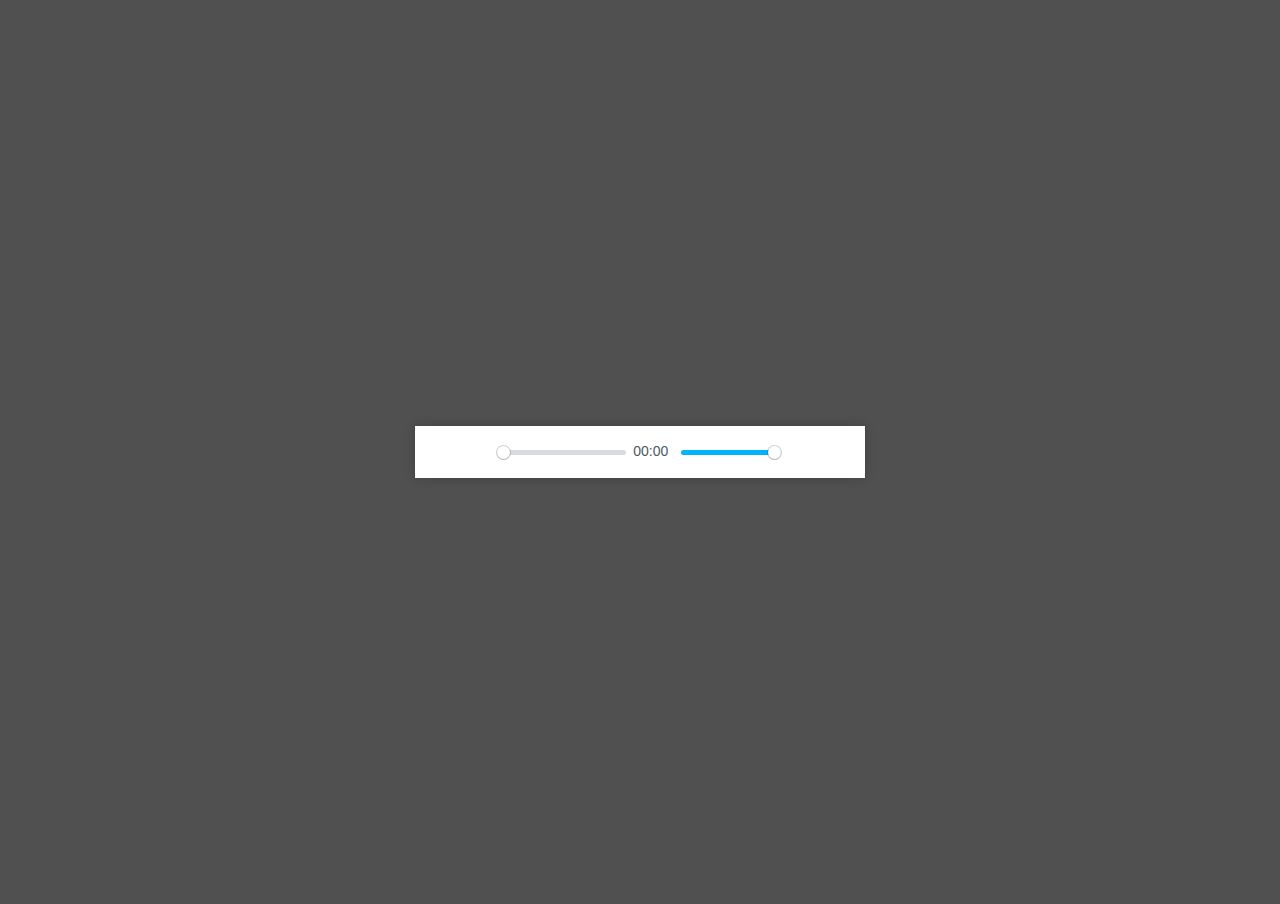
<file: subpage/mus.html>
<!DOCTYPE html>
<html lang="en">
  <head>
    <meta charset="utf-8">
    <meta name="viewport" content="width=device-width, initial-scale=1.0, maximum-scale=1.0, user-scalable=no">
    <link rel="stylesheet" type="text/css" href="M.css" />
    <link rel="stylesheet" type="text/css" href="./plyr/plyr.css" />
    <script src="./plyr/plyr.js"></script>
  </head>
  <body>
        <div class="container">
            <audio src="" id="player"></audio>
        </div>
  </body>
  <script>
    const player = new Plyr('#player',{controls : ['restart','play','progress','current-time','volume','settings','download']});
    var pl = document.getElementById('player');
    var path = window.location.search.substr(1);
    pl.src = path;
  </script>
</html>
</file>
<file: subpage/M.css>
body,html {
    height: 100%;
    margin: 1px;
    padding: 1px;
    display: flex;
    justify-content: center;
    align-items: center;
    font-family: 'Rajdhani', sans-serif;
	background-color: rgb(80, 80, 80);
}

.container {
	box-shadow: 0 0 10px rgba(0, 0, 0, 0.2);
}
</file>
<file: subpage/plyr/plyr.css>
@keyframes plyr-progress{to{background-position:25px 0}}@keyframes plyr-popup{0%{opacity:.5;transform:translateY(10px)}to{opacity:1;transform:translateY(0)}}@keyframes plyr-fade-in{from{opacity:0}to{opacity:1}}.plyr{-moz-osx-font-smoothing:auto;-webkit-font-smoothing:subpixel-antialiased;direction:ltr;font-family:Avenir,"Avenir Next","Helvetica Neue","Segoe UI",Helvetica,Arial,sans-serif;font-variant-numeric:tabular-nums;font-weight:500;line-height:1.7;max-width:100%;min-width:200px;position:relative;text-shadow:none;transition:box-shadow .3s ease}.plyr audio,.plyr video{border-radius:inherit;height:auto;vertical-align:middle;width:100%}.plyr button{font:inherit;line-height:inherit;width:auto}.plyr:focus{outline:0}.plyr--full-ui{box-sizing:border-box}.plyr--full-ui *,.plyr--full-ui ::after,.plyr--full-ui ::before{box-sizing:inherit}.plyr--full-ui a,.plyr--full-ui button,.plyr--full-ui input,.plyr--full-ui label{touch-action:manipulation}.plyr__badge{background:#4a5764;border-radius:2px;color:#fff;font-size:9px;line-height:1;padding:3px 4px}.plyr--full-ui ::-webkit-media-text-track-container{display:none}.plyr__captions{animation:plyr-fade-in .3s ease;bottom:0;color:#fff;display:none;font-size:14px;left:0;padding:10px;position:absolute;text-align:center;transition:transform .4s ease-in-out;width:100%}.plyr__captions .plyr__caption{background:rgba(0,0,0,.8);border-radius:2px;-webkit-box-decoration-break:clone;box-decoration-break:clone;line-height:185%;padding:.2em .5em;white-space:pre-wrap}.plyr__captions .plyr__caption div{display:inline}.plyr__captions span:empty{display:none}@media (min-width:480px){.plyr__captions{font-size:16px;padding:20px}}@media (min-width:768px){.plyr__captions{font-size:18px}}.plyr--captions-active .plyr__captions{display:block}.plyr:not(.plyr--hide-controls) .plyr__controls:not(:empty)~.plyr__captions{transform:translateY(-40px)}.plyr__control{background:0 0;border:0;border-radius:3px;color:inherit;cursor:pointer;flex-shrink:0;overflow:visible;padding:7px;position:relative;transition:all .3s ease}.plyr__control svg{display:block;fill:currentColor;height:18px;pointer-events:none;width:18px}.plyr__control:focus{outline:0}.plyr__control.plyr__tab-focus{box-shadow:0 0 0 5px rgba(0,179,255,.5);outline:0}a.plyr__control{text-decoration:none}a.plyr__control::after,a.plyr__control::before{display:none}.plyr__control.plyr__control--pressed .icon--not-pressed,.plyr__control.plyr__control--pressed .label--not-pressed,.plyr__control:not(.plyr__control--pressed) .icon--pressed,.plyr__control:not(.plyr__control--pressed) .label--pressed{display:none}.plyr--audio .plyr__control.plyr__tab-focus,.plyr--audio .plyr__control:hover,.plyr--audio .plyr__control[aria-expanded=true]{background:#00b3ff;color:#fff}.plyr--video .plyr__control.plyr__tab-focus,.plyr--video .plyr__control:hover,.plyr--video .plyr__control[aria-expanded=true]{background:#00b3ff;color:#fff}.plyr__control--overlaid{background:rgba(0,179,255,.8);border:0;border-radius:100%;color:#fff;display:none;left:50%;padding:15px;position:absolute;top:50%;transform:translate(-50%,-50%);z-index:2}.plyr__control--overlaid svg{left:2px;position:relative}.plyr__control--overlaid:focus,.plyr__control--overlaid:hover{background:#00b3ff}.plyr--playing .plyr__control--overlaid{opacity:0;visibility:hidden}.plyr--full-ui.plyr--video .plyr__control--overlaid{display:block}.plyr--full-ui ::-webkit-media-controls{display:none}.plyr__controls{align-items:center;display:flex;justify-content:flex-end;text-align:center}.plyr__controls .plyr__progress__container{flex:1;min-width:0}.plyr__controls .plyr__controls__item{margin-left:2.5px}.plyr__controls .plyr__controls__item:first-child{margin-left:0;margin-right:auto}.plyr__controls .plyr__controls__item.plyr__progress__container{padding-left:2.5px}.plyr__controls .plyr__controls__item.plyr__time{padding:0 5px}.plyr__controls .plyr__controls__item.plyr__progress__container:first-child,.plyr__controls .plyr__controls__item.plyr__time+.plyr__time,.plyr__controls .plyr__controls__item.plyr__time:first-child{padding-left:0}.plyr__controls .plyr__controls__item.plyr__volume{padding-right:5px}.plyr__controls .plyr__controls__item.plyr__volume:first-child{padding-right:0}.plyr__controls:empty{display:none}.plyr--audio .plyr__controls{background:#fff;border-radius:inherit;color:#4a5764;padding:10px}.plyr--video .plyr__controls{background:linear-gradient(rgba(0,0,0,0),rgba(0,0,0,.7));border-bottom-left-radius:inherit;border-bottom-right-radius:inherit;bottom:0;color:#fff;left:0;padding:20px 5px 5px;position:absolute;right:0;transition:opacity .4s ease-in-out,transform .4s ease-in-out;z-index:3}@media (min-width:480px){.plyr--video .plyr__controls{padding:35px 10px 10px}}.plyr--video.plyr--hide-controls .plyr__controls{opacity:0;pointer-events:none;transform:translateY(100%)}.plyr [data-plyr=airplay],.plyr [data-plyr=captions],.plyr [data-plyr=fullscreen],.plyr [data-plyr=pip]{display:none}.plyr--airplay-supported [data-plyr=airplay],.plyr--captions-enabled [data-plyr=captions],.plyr--fullscreen-enabled [data-plyr=fullscreen],.plyr--pip-supported [data-plyr=pip]{display:inline-block}.plyr__menu{display:flex;position:relative}.plyr__menu .plyr__control svg{transition:transform .3s ease}.plyr__menu .plyr__control[aria-expanded=true] svg{transform:rotate(90deg)}.plyr__menu .plyr__control[aria-expanded=true] .plyr__tooltip{display:none}.plyr__menu__container{animation:plyr-popup .2s ease;background:rgba(255,255,255,.9);border-radius:4px;bottom:100%;box-shadow:0 1px 2px rgba(0,0,0,.15);color:#4a5764;font-size:16px;margin-bottom:10px;position:absolute;right:-3px;text-align:left;white-space:nowrap;z-index:3}.plyr__menu__container>div{overflow:hidden;transition:height .35s cubic-bezier(.4,0,.2,1),width .35s cubic-bezier(.4,0,.2,1)}.plyr__menu__container::after{border:4px solid transparent;border-top-color:rgba(255,255,255,.9);content:'';height:0;position:absolute;right:15px;top:100%;width:0}.plyr__menu__container [role=menu]{padding:7px}.plyr__menu__container [role=menuitem],.plyr__menu__container [role=menuitemradio]{margin-top:2px}.plyr__menu__container [role=menuitem]:first-child,.plyr__menu__container [role=menuitemradio]:first-child{margin-top:0}.plyr__menu__container .plyr__control{align-items:center;color:#4a5764;display:flex;font-size:14px;padding:4px 11px;-webkit-user-select:none;-moz-user-select:none;-ms-user-select:none;user-select:none;width:100%}.plyr__menu__container .plyr__control>span{align-items:inherit;display:flex;width:100%}.plyr__menu__container .plyr__control::after{border:4px solid transparent;content:'';position:absolute;top:50%;transform:translateY(-50%)}.plyr__menu__container .plyr__control--forward{padding-right:28px}.plyr__menu__container .plyr__control--forward::after{border-left-color:rgba(74,87,100,.8);right:5px}.plyr__menu__container .plyr__control--forward.plyr__tab-focus::after,.plyr__menu__container .plyr__control--forward:hover::after{border-left-color:currentColor}.plyr__menu__container .plyr__control--back{font-weight:500;margin:7px;margin-bottom:3px;padding-left:28px;position:relative;width:calc(100% - 14px)}.plyr__menu__container .plyr__control--back::after{border-right-color:rgba(74,87,100,.8);left:7px}.plyr__menu__container .plyr__control--back::before{background:#c1c9d1;box-shadow:0 1px 0 #fff;content:'';height:1px;left:0;margin-top:4px;overflow:hidden;position:absolute;right:0;top:100%}.plyr__menu__container .plyr__control--back.plyr__tab-focus::after,.plyr__menu__container .plyr__control--back:hover::after{border-right-color:currentColor}.plyr__menu__container .plyr__control[role=menuitemradio]{padding-left:7px}.plyr__menu__container .plyr__control[role=menuitemradio]::after,.plyr__menu__container .plyr__control[role=menuitemradio]::before{border-radius:100%}.plyr__menu__container .plyr__control[role=menuitemradio]::before{background:rgba(0,0,0,.1);content:'';display:block;flex-shrink:0;height:16px;margin-right:10px;transition:all .3s ease;width:16px}.plyr__menu__container .plyr__control[role=menuitemradio]::after{background:#fff;border:0;height:6px;left:12px;opacity:0;top:50%;transform:translateY(-50%) scale(0);transition:transform .3s ease,opacity .3s ease;width:6px}.plyr__menu__container .plyr__control[role=menuitemradio][aria-checked=true]::before{background:#00b3ff}.plyr__menu__container .plyr__control[role=menuitemradio][aria-checked=true]::after{opacity:1;transform:translateY(-50%) scale(1)}.plyr__menu__container .plyr__control[role=menuitemradio].plyr__tab-focus::before,.plyr__menu__container .plyr__control[role=menuitemradio]:hover::before{background:rgba(0,0,0,.1)}.plyr__menu__container .plyr__menu__value{align-items:center;display:flex;margin-left:auto;margin-right:-5px;overflow:hidden;padding-left:25px;pointer-events:none}.plyr--full-ui input[type=range]{-webkit-appearance:none;background:0 0;border:0;border-radius:26px;color:#00b3ff;display:block;height:19px;margin:0;padding:0;transition:box-shadow .3s ease;width:100%}.plyr--full-ui input[type=range]::-webkit-slider-runnable-track{background:0 0;border:0;border-radius:2.5px;height:5px;transition:box-shadow .3s ease;-webkit-user-select:none;user-select:none;background-image:linear-gradient(to right,currentColor var(--value,0),transparent var(--value,0))}.plyr--full-ui input[type=range]::-webkit-slider-thumb{background:#fff;border:0;border-radius:100%;box-shadow:0 1px 1px rgba(0,0,0,.15),0 0 0 1px rgba(35,41,47,.2);height:13px;position:relative;transition:all .2s ease;width:13px;-webkit-appearance:none;margin-top:-4px}.plyr--full-ui input[type=range]::-moz-range-track{background:0 0;border:0;border-radius:2.5px;height:5px;transition:box-shadow .3s ease;-moz-user-select:none;user-select:none}.plyr--full-ui input[type=range]::-moz-range-thumb{background:#fff;border:0;border-radius:100%;box-shadow:0 1px 1px rgba(0,0,0,.15),0 0 0 1px rgba(35,41,47,.2);height:13px;position:relative;transition:all .2s ease;width:13px}.plyr--full-ui input[type=range]::-moz-range-progress{background:currentColor;border-radius:2.5px;height:5px}.plyr--full-ui input[type=range]::-ms-track{background:0 0;border:0;border-radius:2.5px;height:5px;transition:box-shadow .3s ease;-ms-user-select:none;user-select:none;color:transparent}.plyr--full-ui input[type=range]::-ms-fill-upper{background:0 0;border:0;border-radius:2.5px;height:5px;transition:box-shadow .3s ease;-ms-user-select:none;user-select:none}.plyr--full-ui input[type=range]::-ms-fill-lower{background:0 0;border:0;border-radius:2.5px;height:5px;transition:box-shadow .3s ease;-ms-user-select:none;user-select:none;background:currentColor}.plyr--full-ui input[type=range]::-ms-thumb{background:#fff;border:0;border-radius:100%;box-shadow:0 1px 1px rgba(0,0,0,.15),0 0 0 1px rgba(35,41,47,.2);height:13px;position:relative;transition:all .2s ease;width:13px;margin-top:0}.plyr--full-ui input[type=range]::-ms-tooltip{display:none}.plyr--full-ui input[type=range]:focus{outline:0}.plyr--full-ui input[type=range]::-moz-focus-outer{border:0}.plyr--full-ui input[type=range].plyr__tab-focus::-webkit-slider-runnable-track{box-shadow:0 0 0 5px rgba(0,179,255,.5);outline:0}.plyr--full-ui input[type=range].plyr__tab-focus::-moz-range-track{box-shadow:0 0 0 5px rgba(0,179,255,.5);outline:0}.plyr--full-ui input[type=range].plyr__tab-focus::-ms-track{box-shadow:0 0 0 5px rgba(0,179,255,.5);outline:0}.plyr--full-ui.plyr--video input[type=range]::-webkit-slider-runnable-track{background-color:rgba(255,255,255,.25)}.plyr--full-ui.plyr--video input[type=range]::-moz-range-track{background-color:rgba(255,255,255,.25)}.plyr--full-ui.plyr--video input[type=range]::-ms-track{background-color:rgba(255,255,255,.25)}.plyr--full-ui.plyr--video input[type=range]:active::-webkit-slider-thumb{box-shadow:0 1px 1px rgba(0,0,0,.15),0 0 0 1px rgba(35,41,47,.2),0 0 0 3px rgba(255,255,255,.5)}.plyr--full-ui.plyr--video input[type=range]:active::-moz-range-thumb{box-shadow:0 1px 1px rgba(0,0,0,.15),0 0 0 1px rgba(35,41,47,.2),0 0 0 3px rgba(255,255,255,.5)}.plyr--full-ui.plyr--video input[type=range]:active::-ms-thumb{box-shadow:0 1px 1px rgba(0,0,0,.15),0 0 0 1px rgba(35,41,47,.2),0 0 0 3px rgba(255,255,255,.5)}.plyr--full-ui.plyr--audio input[type=range]::-webkit-slider-runnable-track{background-color:rgba(193,201,209,.66)}.plyr--full-ui.plyr--audio input[type=range]::-moz-range-track{background-color:rgba(193,201,209,.66)}.plyr--full-ui.plyr--audio input[type=range]::-ms-track{background-color:rgba(193,201,209,.66)}.plyr--full-ui.plyr--audio input[type=range]:active::-webkit-slider-thumb{box-shadow:0 1px 1px rgba(0,0,0,.15),0 0 0 1px rgba(35,41,47,.2),0 0 0 3px rgba(0,0,0,.1)}.plyr--full-ui.plyr--audio input[type=range]:active::-moz-range-thumb{box-shadow:0 1px 1px rgba(0,0,0,.15),0 0 0 1px rgba(35,41,47,.2),0 0 0 3px rgba(0,0,0,.1)}.plyr--full-ui.plyr--audio input[type=range]:active::-ms-thumb{box-shadow:0 1px 1px rgba(0,0,0,.15),0 0 0 1px rgba(35,41,47,.2),0 0 0 3px rgba(0,0,0,.1)}.plyr__poster{background-color:#000;background-position:50% 50%;background-repeat:no-repeat;background-size:contain;height:100%;left:0;opacity:0;position:absolute;top:0;transition:opacity .2s ease;width:100%;z-index:1}.plyr--stopped.plyr__poster-enabled .plyr__poster{opacity:1}.plyr__time{font-size:14px}.plyr__time+.plyr__time::before{content:'\2044';margin-right:10px}@media (max-width:767px){.plyr__time+.plyr__time{display:none}}.plyr--video .plyr__time{text-shadow:0 1px 1px rgba(0,0,0,.15)}.plyr__tooltip{background:rgba(255,255,255,.9);border-radius:3px;bottom:100%;box-shadow:0 1px 2px rgba(0,0,0,.15);color:#4a5764;font-size:14px;font-weight:500;left:50%;line-height:1.3;margin-bottom:10px;opacity:0;padding:5px 7.5px;pointer-events:none;position:absolute;transform:translate(-50%,10px) scale(.8);transform-origin:50% 100%;transition:transform .2s .1s ease,opacity .2s .1s ease;white-space:nowrap;z-index:2}.plyr__tooltip::before{border-left:4px solid transparent;border-right:4px solid transparent;border-top:4px solid rgba(255,255,255,.9);bottom:-4px;content:'';height:0;left:50%;position:absolute;transform:translateX(-50%);width:0;z-index:2}.plyr .plyr__control.plyr__tab-focus .plyr__tooltip,.plyr .plyr__control:hover .plyr__tooltip,.plyr__tooltip--visible{opacity:1;transform:translate(-50%,0) scale(1)}.plyr .plyr__control:hover .plyr__tooltip{z-index:3}.plyr__controls>.plyr__control:first-child .plyr__tooltip,.plyr__controls>.plyr__control:first-child+.plyr__control .plyr__tooltip{left:0;transform:translate(0,10px) scale(.8);transform-origin:0 100%}.plyr__controls>.plyr__control:first-child .plyr__tooltip::before,.plyr__controls>.plyr__control:first-child+.plyr__control .plyr__tooltip::before{left:16px}.plyr__controls>.plyr__control:last-child .plyr__tooltip{left:auto;right:0;transform:translate(0,10px) scale(.8);transform-origin:100% 100%}.plyr__controls>.plyr__control:last-child .plyr__tooltip::before{left:auto;right:16px;transform:translateX(50%)}.plyr__controls>.plyr__control:first-child .plyr__tooltip--visible,.plyr__controls>.plyr__control:first-child+.plyr__control .plyr__tooltip--visible,.plyr__controls>.plyr__control:first-child+.plyr__control.plyr__tab-focus .plyr__tooltip,.plyr__controls>.plyr__control:first-child+.plyr__control:hover .plyr__tooltip,.plyr__controls>.plyr__control:first-child.plyr__tab-focus .plyr__tooltip,.plyr__controls>.plyr__control:first-child:hover .plyr__tooltip,.plyr__controls>.plyr__control:last-child .plyr__tooltip--visible,.plyr__controls>.plyr__control:last-child.plyr__tab-focus .plyr__tooltip,.plyr__controls>.plyr__control:last-child:hover .plyr__tooltip{transform:translate(0,0) scale(1)}.plyr--video{background:#000;overflow:hidden}.plyr--video.plyr--menu-open{overflow:visible}.plyr__video-wrapper{background:#000;border-radius:inherit;overflow:hidden;position:relative;z-index:0}.plyr__video-embed,.plyr__video-wrapper--fixed-ratio{height:0;padding-bottom:56.25%}.plyr__video-embed iframe,.plyr__video-wrapper--fixed-ratio video{border:0;height:100%;left:0;position:absolute;top:0;-webkit-user-select:none;-moz-user-select:none;-ms-user-select:none;user-select:none;width:100%}.plyr--full-ui .plyr__video-embed>.plyr__video-embed__container{padding-bottom:240%;position:relative;transform:translateY(-38.28125%)}.plyr__progress{left:6.5px;margin-right:13px;position:relative}.plyr__progress input[type=range],.plyr__progress__buffer{margin-left:-6.5px;margin-right:-6.5px;width:calc(100% + 13px)}.plyr__progress input[type=range]{position:relative;z-index:2}.plyr__progress .plyr__tooltip{font-size:14px;left:0}.plyr__progress__buffer{-webkit-appearance:none;background:0 0;border:0;border-radius:100px;height:5px;left:0;margin-top:-2.5px;padding:0;position:absolute;top:50%}.plyr__progress__buffer::-webkit-progress-bar{background:0 0}.plyr__progress__buffer::-webkit-progress-value{background:currentColor;border-radius:100px;min-width:5px;transition:width .2s ease}.plyr__progress__buffer::-moz-progress-bar{background:currentColor;border-radius:100px;min-width:5px;transition:width .2s ease}.plyr__progress__buffer::-ms-fill{border-radius:100px;transition:width .2s ease}.plyr--video .plyr__progress__buffer{box-shadow:0 1px 1px rgba(0,0,0,.15);color:rgba(255,255,255,.25)}.plyr--audio .plyr__progress__buffer{color:rgba(193,201,209,.66)}.plyr--loading .plyr__progress__buffer{animation:plyr-progress 1s linear infinite;background-image:linear-gradient(-45deg,rgba(35,41,47,.6) 25%,transparent 25%,transparent 50%,rgba(35,41,47,.6) 50%,rgba(35,41,47,.6) 75%,transparent 75%,transparent);background-repeat:repeat-x;background-size:25px 25px;color:transparent}.plyr--video.plyr--loading .plyr__progress__buffer{background-color:rgba(255,255,255,.25)}.plyr--audio.plyr--loading .plyr__progress__buffer{background-color:rgba(193,201,209,.66)}.plyr__volume{align-items:center;display:flex;flex:1;position:relative}.plyr__volume input[type=range]{margin-left:5px;position:relative;z-index:2}@media (min-width:480px){.plyr__volume{max-width:90px}}@media (min-width:768px){.plyr__volume{max-width:110px}}.plyr--is-ios .plyr__volume{display:none!important}.plyr--is-ios.plyr--vimeo [data-plyr=mute]{display:none!important}.plyr:-webkit-full-screen{background:#000;border-radius:0!important;height:100%;margin:0;width:100%}.plyr:-ms-fullscreen{background:#000;border-radius:0!important;height:100%;margin:0;width:100%}.plyr:fullscreen{background:#000;border-radius:0!important;height:100%;margin:0;width:100%}.plyr:-webkit-full-screen video{height:100%}.plyr:-ms-fullscreen video{height:100%}.plyr:fullscreen video{height:100%}.plyr:-webkit-full-screen .plyr__video-wrapper{height:100%;position:static}.plyr:-ms-fullscreen .plyr__video-wrapper{height:100%;position:static}.plyr:fullscreen .plyr__video-wrapper{height:100%;position:static}.plyr:-webkit-full-screen.plyr--vimeo .plyr__video-wrapper{height:0;position:relative;top:50%;transform:translateY(-50%)}.plyr:-ms-fullscreen.plyr--vimeo .plyr__video-wrapper{height:0;position:relative;top:50%;transform:translateY(-50%)}.plyr:fullscreen.plyr--vimeo .plyr__video-wrapper{height:0;position:relative;top:50%;transform:translateY(-50%)}.plyr:-webkit-full-screen .plyr__control .icon--exit-fullscreen{display:block}.plyr:-ms-fullscreen .plyr__control .icon--exit-fullscreen{display:block}.plyr:fullscreen .plyr__control .icon--exit-fullscreen{display:block}.plyr:-webkit-full-screen .plyr__control .icon--exit-fullscreen+svg{display:none}.plyr:-ms-fullscreen .plyr__control .icon--exit-fullscreen+svg{display:none}.plyr:fullscreen .plyr__control .icon--exit-fullscreen+svg{display:none}.plyr:-webkit-full-screen.plyr--hide-controls{cursor:none}.plyr:-ms-fullscreen.plyr--hide-controls{cursor:none}.plyr:fullscreen.plyr--hide-controls{cursor:none}@media (min-width:1024px){.plyr:-webkit-full-screen .plyr__captions{font-size:21px}.plyr:-ms-fullscreen .plyr__captions{font-size:21px}.plyr:fullscreen .plyr__captions{font-size:21px}}.plyr:-webkit-full-screen{background:#000;border-radius:0!important;height:100%;margin:0;width:100%}.plyr:-webkit-full-screen video{height:100%}.plyr:-webkit-full-screen .plyr__video-wrapper{height:100%;position:static}.plyr:-webkit-full-screen.plyr--vimeo .plyr__video-wrapper{height:0;position:relative;top:50%;transform:translateY(-50%)}.plyr:-webkit-full-screen .plyr__control .icon--exit-fullscreen{display:block}.plyr:-webkit-full-screen .plyr__control .icon--exit-fullscreen+svg{display:none}.plyr:-webkit-full-screen.plyr--hide-controls{cursor:none}@media (min-width:1024px){.plyr:-webkit-full-screen .plyr__captions{font-size:21px}}.plyr:-moz-full-screen{background:#000;border-radius:0!important;height:100%;margin:0;width:100%}.plyr:-moz-full-screen video{height:100%}.plyr:-moz-full-screen .plyr__video-wrapper{height:100%;position:static}.plyr:-moz-full-screen.plyr--vimeo .plyr__video-wrapper{height:0;position:relative;top:50%;transform:translateY(-50%)}.plyr:-moz-full-screen .plyr__control .icon--exit-fullscreen{display:block}.plyr:-moz-full-screen .plyr__control .icon--exit-fullscreen+svg{display:none}.plyr:-moz-full-screen.plyr--hide-controls{cursor:none}@media (min-width:1024px){.plyr:-moz-full-screen .plyr__captions{font-size:21px}}.plyr:-ms-fullscreen{background:#000;border-radius:0!important;height:100%;margin:0;width:100%}.plyr:-ms-fullscreen video{height:100%}.plyr:-ms-fullscreen .plyr__video-wrapper{height:100%;position:static}.plyr:-ms-fullscreen.plyr--vimeo .plyr__video-wrapper{height:0;position:relative;top:50%;transform:translateY(-50%)}.plyr:-ms-fullscreen .plyr__control .icon--exit-fullscreen{display:block}.plyr:-ms-fullscreen .plyr__control .icon--exit-fullscreen+svg{display:none}.plyr:-ms-fullscreen.plyr--hide-controls{cursor:none}@media (min-width:1024px){.plyr:-ms-fullscreen .plyr__captions{font-size:21px}}.plyr--fullscreen-fallback{background:#000;border-radius:0!important;height:100%;margin:0;width:100%;bottom:0;left:0;position:fixed;right:0;top:0;z-index:10000000}.plyr--fullscreen-fallback video{height:100%}.plyr--fullscreen-fallback .plyr__video-wrapper{height:100%;position:static}.plyr--fullscreen-fallback.plyr--vimeo .plyr__video-wrapper{height:0;position:relative;top:50%;transform:translateY(-50%)}.plyr--fullscreen-fallback .plyr__control .icon--exit-fullscreen{display:block}.plyr--fullscreen-fallback .plyr__control .icon--exit-fullscreen+svg{display:none}.plyr--fullscreen-fallback.plyr--hide-controls{cursor:none}@media (min-width:1024px){.plyr--fullscreen-fallback .plyr__captions{font-size:21px}}.plyr__ads{border-radius:inherit;bottom:0;cursor:pointer;left:0;overflow:hidden;position:absolute;right:0;top:0;z-index:-1}.plyr__ads>div,.plyr__ads>div iframe{height:100%;position:absolute;width:100%}.plyr__ads::after{background:rgba(35,41,47,.8);border-radius:2px;bottom:10px;color:#fff;content:attr(data-badge-text);font-size:11px;padding:2px 6px;pointer-events:none;position:absolute;right:10px;z-index:3}.plyr__ads::after:empty{display:none}.plyr__cues{background:currentColor;display:block;height:5px;left:0;margin:-2.5px 0 0;opacity:.8;position:absolute;top:50%;width:3px;z-index:3}.plyr__preview-thumb{background-color:rgba(255,255,255,.9);border-radius:3px;bottom:100%;box-shadow:0 1px 2px rgba(0,0,0,.15);margin-bottom:10px;opacity:0;padding:3px;pointer-events:none;position:absolute;transform:translate(0,10px) scale(.8);transform-origin:50% 100%;transition:transform .2s .1s ease,opacity .2s .1s ease;z-index:2}.plyr__preview-thumb--is-shown{opacity:1;transform:translate(0,0) scale(1)}.plyr__preview-thumb::before{border-left:4px solid transparent;border-right:4px solid transparent;border-top:4px solid rgba(255,255,255,.9);bottom:-4px;content:'';height:0;left:50%;position:absolute;transform:translateX(-50%);width:0;z-index:2}.plyr__preview-thumb__image-container{background:#c1c9d1;border-radius:2px;overflow:hidden;position:relative;z-index:0}.plyr__preview-thumb__image-container img{height:100%;left:0;max-height:none;max-width:none;position:absolute;top:0;width:100%}.plyr__preview-thumb__time-container{bottom:6px;left:0;position:absolute;right:0;white-space:nowrap;z-index:3}.plyr__preview-thumb__time-container span{background-color:rgba(0,0,0,.55);border-radius:2px;color:#fff;font-size:14px;padding:3px 6px}.plyr__preview-scrubbing{bottom:0;filter:blur(1px);height:100%;left:0;margin:auto;opacity:0;overflow:hidden;position:absolute;right:0;top:0;transition:opacity .3s ease;width:100%;z-index:1}.plyr__preview-scrubbing--is-shown{opacity:1}.plyr__preview-scrubbing img{height:100%;left:0;max-height:none;max-width:none;object-fit:contain;position:absolute;top:0;width:100%}.plyr--no-transition{transition:none!important}.plyr__sr-only{clip:rect(1px,1px,1px,1px);overflow:hidden;border:0!important;height:1px!important;padding:0!important;position:absolute!important;width:1px!important}.plyr [hidden]{display:none!important}
</file>
